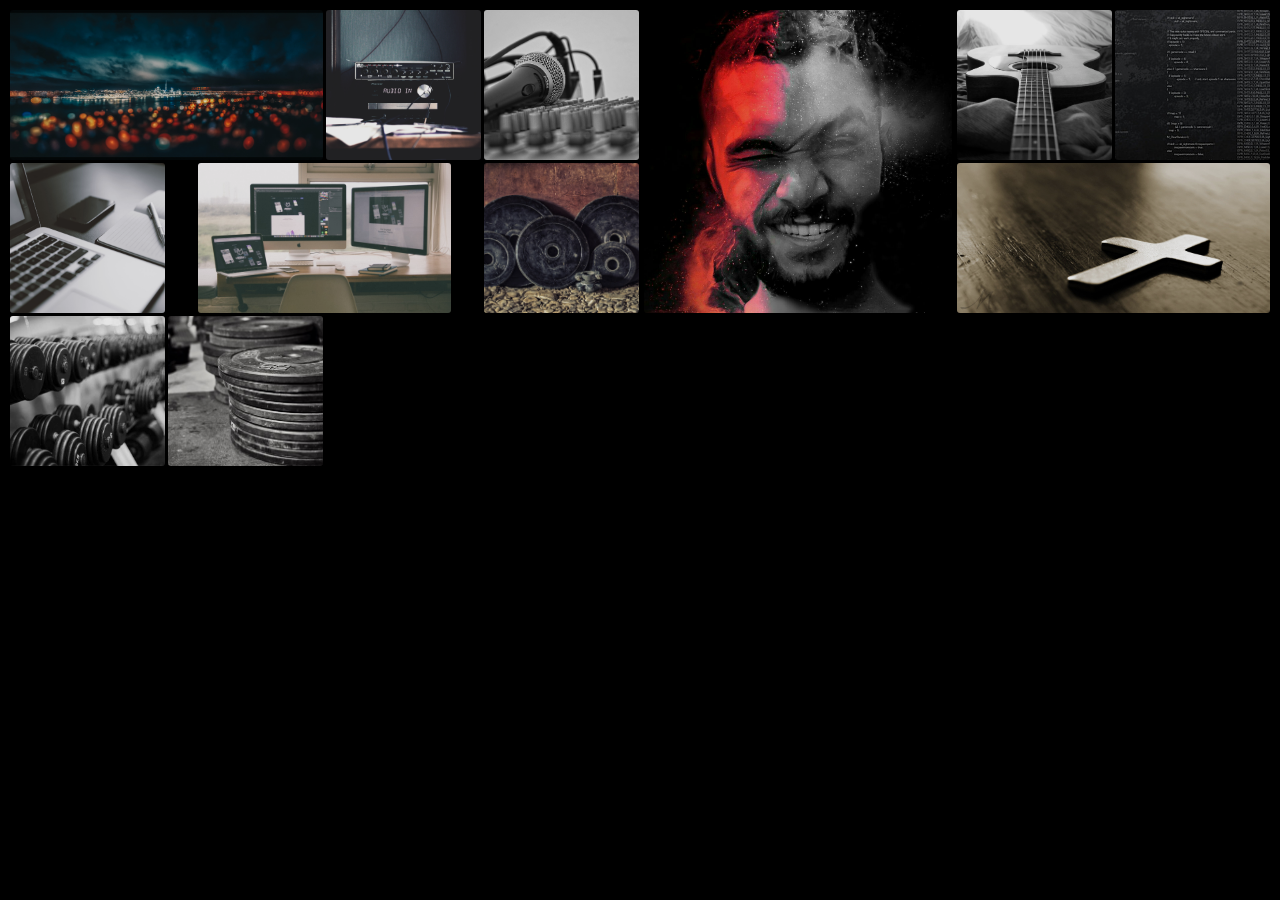
<file: gallery/gallery_1.html>
<!DOCTYPE html>
<html lang="en">
<head>
	<meta charset="UTF-8">
	<meta name="viewport" content="width=device-width, initial-scale=1.0, maximum-scale=1.0, user-scalable=no">
	<title>Gallery 1</title>
	<link rel="stylesheet" href="gallery_1.css">
</head>
<body>
	<div class="container">
		<div class="two horizontal">
			<img src="images/447beb66ea88933837b1d8dbefed154a.jpg" alt="">
		</div>
		<div class="three"><img src="images/Music/pexels-photo-474030.jpeg" alt=""></div>
		<div class="four"><img src="images/Music/pexels-photo-237459.jpeg" alt=""></div>
		<div class="one big">
			<img src="images/main_pic.jpg" alt="">
		</div>
		<div class="five"><img src="images/Music/pexels-photo-54133.jpeg" alt=""></div>
		<div class="six"><img src="images/Computer/235628ec21be977.jpg" alt=""></div>
		<div class="seven"><img src="images/Computer/288c6c353e76b11a0e39c53ba52ea8bc.jpg" alt=""></div>
		<div class="eight horizontal"><img src="images/Computer/pexels-photo-251225.jpeg" alt=""></div>
		<div class="nine horizontal"><img src="images/Christian/e61e7cbb4aff8a4c6c67fa2106ac0c62.jpg" alt=""></div>
		<div class="ten"><img src="images/gym/gym15.jpg" alt=""></img></div>
		<div class="eleven"><img src="images/gym/gym17.jpg" alt=""></img></div>
		<div class="twelve"><img src="images/gym/gym18.png" alt=""></img></div>
	</div>
</body>
</html>
</file>
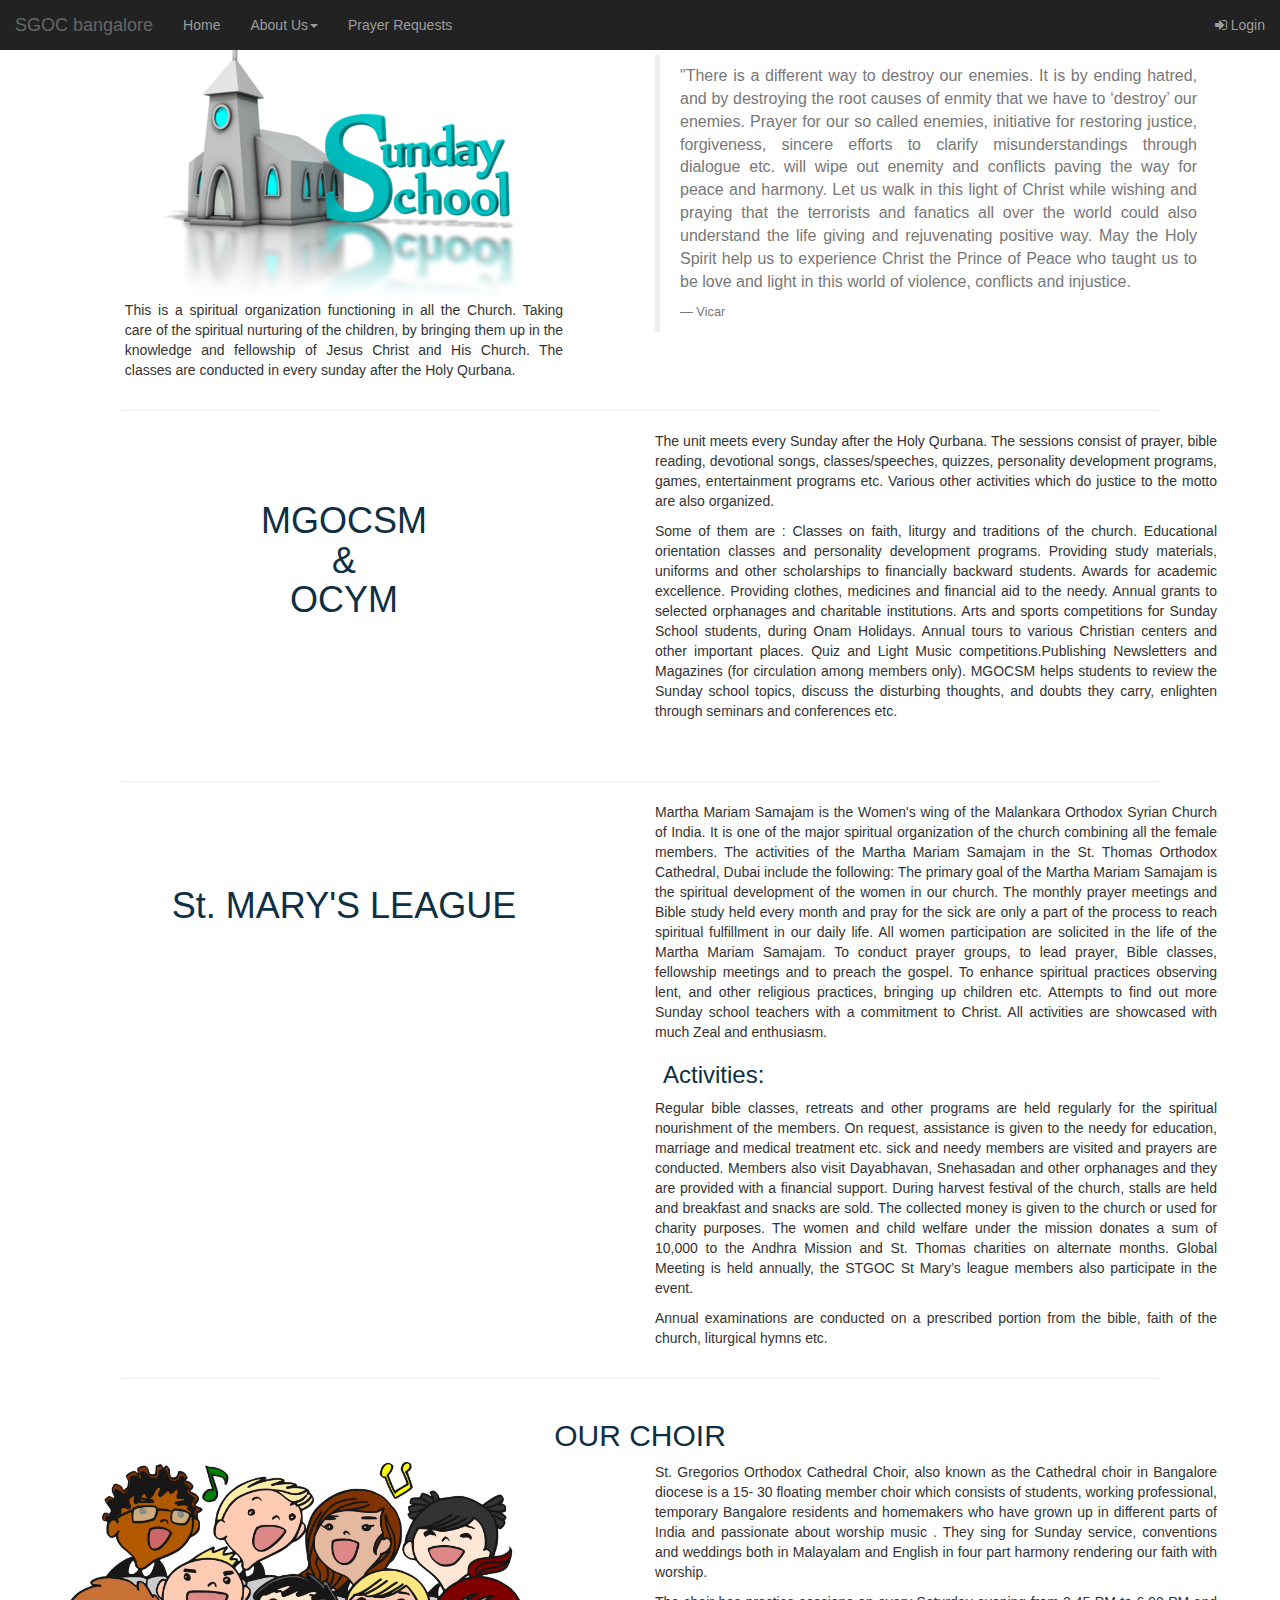
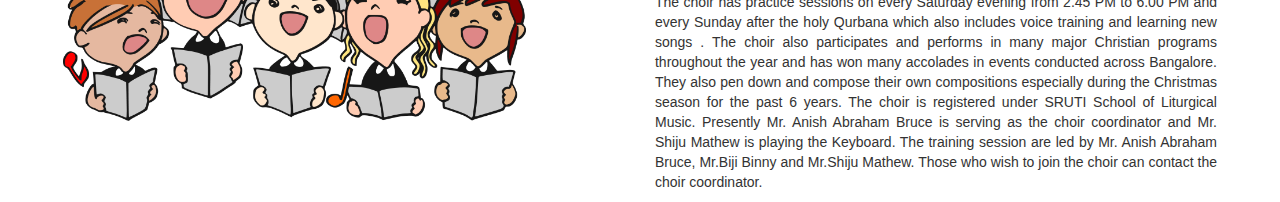
<file: sgoc/sgoc/organizations.html>
<!DOCTYPE html>
<html lang="en">
<head>
	<title>SGOC Organisations</title>
	<meta charset="utf-8">
	<meta name="viewport" content="width=device-width, initial-scale=1">
	<link rel="stylesheet" href="https://maxcdn.bootstrapcdn.com/bootstrap/3.3.7/css/bootstrap.min.css"><!--Bootstrap Library-->
	<link rel="stylesheet" type="text/css" href="../../font-awesome-4.6.3/css/font-awesome.min.css"><!--Font Awesome library-->
	<link rel="stylesheet" type="text/css" href="animate.css"><!--animate.css library-->
	<link rel="stylesheet" type="text/css" href="main.css">

	<link href="https://fonts.googleapis.com/css?family=Pacifico" rel="stylesheet">
	<link href="https://fonts.googleapis.com/css?family=Montserrat" rel="stylesheet" type="text/css">
	<link href="https://fonts.googleapis.com/css?family=Lato" rel="stylesheet" type="text/css">
	<link href="https://fonts.googleapis.com/css?family=Anton" rel="stylesheet">
	<link href="https://fonts.googleapis.com/css?family=Oswald" rel="stylesheet">
	
	<script src="https://ajax.googleapis.com/ajax/libs/jquery/3.1.1/jquery.min.js"></script><!-- jquery -->
	<script src="https://maxcdn.bootstrapcdn.com/bootstrap/3.3.7/js/bootstrap.min.js"></script><!-- bootstrap js -->
	<script src="script.js"></script>
	<style>
		hr{
			width: 90%;
		}
	</style>
</head>
<body>
	<nav id="main-nav" class="navbar navbar-inverse navbar-fixed-top" role="navigation">
		<div class="container-fluid">
			<div class="navbar-header">
				<button type="button" class="navbar-toggle" data-toggle="collapse" data-target="#myNavbar">
					<span class="icon-bar"></span>
					<span class="icon-bar"></span>
					<span class="icon-bar"></span>
				</button>
				<a class="navbar-brand" href="#" title="St. Gregorios Orthodox Cathedral">SGOC bangalore</a>
			</div>
			<div class="collapse navbar-collapse" id="myNavbar">
				<ul class="nav navbar-nav">
					<li><a href="index.html#home">Home</a></li>
					<li class="dropdown">
						<a class="dropdown-toggle" data-toggle="dropdown" href="#aboutUs">About Us<span class="caret"></span></a>
						<ul class="dropdown-menu">
							<li><a href="index.html#faith-section">Our Faith</a></li>
							<li><a href="#church">The Church</a></li>
							<li><a href="#directory">Parish Directory</a></li>
							<li><a href="index.html#vicars">Our Vicars</a></li>
							<li class="divider"></li>
							<li><a href="#Updates">Updates</a></li>
						</ul>
					</li>
					<li></li>
					<li></li>
					<li><a href="#prayerReq">Prayer Requests</a></li>
				</ul>
				<ul class="nav navbar-nav navbar-right">
					<li><a href="#login"><i class="fa fa-sign-in"></i> Login</a></li>
					<li></li>
				</ul>
			</div>
		</div>
	</div>
</nav>
<!--//////////////////////////////////////////////////////////////////////////////////////////////////////////////////////////////////-->
<section class="container organisation-description">
	<!-- ///////////////////////////////////////////SUNDAY SCHOOL///////////////////////////////// -->
	<div class="">
		<div id="sunday-school" class="row">
			<div class="col-sm-6">
				<img class="img-responsive" src="images/sunday_school_1.png">
				<div class="col-sm-push-1 col-sm-10">
					<p class="text-justify">
						This is a spiritual organization functioning in all the Church. Taking care of the spiritual nurturing of the children, by bringing them up in the knowledge and fellowship of Jesus Christ and His Church. The classes are conducted in every sunday after the Holy Qurbana.
					</p>
				</div>
			</div>
			<div class="col-sm-6">
				<blockquote style="font-size: 16px; margin-top: 55px;">
					<p class="text-justify text-muted">
						&quot;There is a different way to destroy our enemies. It is by ending hatred, and by destroying the root causes of enmity that we have to ‘destroy’ our enemies. Prayer for our so called enemies, initiative for restoring justice, forgiveness, sincere efforts to clarify misunderstandings through dialogue etc. will wipe out enemity and conflicts paving the way for peace and harmony. Let us walk in this light of Christ while wishing and praying that the terrorists and fanatics all over the world could also understand the life giving and rejuvenating positive way. May the Holy Spirit help us to experience Christ the Prince of Peace who taught us to be love and light in this world of violence, conflicts and injustice.
					</p>
					<footer>Vicar</footer>
				</blockquote>
			</div>
		</div>
	</div>
	<!-- ///////////////////////////////////////////END OF SUNDAY SCHOOL///////////////////////////////// -->
	<hr/>
	<!-- /////////////////////////////////////MGOCSM & OCYM/////////////////////////////////////////////// -->
	<div class="">
		<div id="mgocsm" class="row">
			<div id="mgocsm-div1" class="col-sm-6">
				<h1 class="text-center">MGOCSM<br/>&amp;<br/>OCYM</h1>
			</div>
			<div class="col-sm-6 text-justify">
				<p>
					The unit meets every Sunday after the Holy Qurbana. The sessions consist of prayer, bible reading, devotional songs, classes/speeches, quizzes, personality development programs, games, entertainment programs etc. Various other activities which do justice to the motto are also organized.
				</p>
				<p>
					Some of them are :
					Classes on faith, liturgy and traditions of the church. Educational orientation classes and personality development programs. Providing study materials, uniforms and other scholarships to financially backward students. Awards for academic excellence. Providing clothes, medicines and financial aid to the needy.
					Annual grants to selected orphanages and charitable institutions. Arts and sports competitions for Sunday School students, during Onam Holidays. Annual tours to various Christian centers and other important places. Quiz and Light Music competitions.Publishing Newsletters and Magazines (for circulation among members only). MGOCSM helps students to review the Sunday school topics, discuss the disturbing thoughts, and doubts they carry, enlighten through seminars and conferences etc.
				</p>
			</div>
		</div>
	</div>
	<!-- /////////////////////////////////////END OF MGOCSM & OCYM/////////////////////////////////////////////// -->
	<hr/>
	<!-- /////////////////////////////////////St. Mary's League/////////////////////////////////////////////// -->
	<div class="">
		<div id="mary-league" class="row">
			<div class="col-sm-6">
				<h1 class="text-center">St. MARY'S LEAGUE</h1>
			</div>
			<div class="col-sm-6 text-justify">
				<p>
					Martha Mariam Samajam is the Women's wing of the Malankara Orthodox Syrian Church of India. It is one of the major spiritual organization of the church combining all the female members. The activities of the Martha Mariam Samajam in the St. Thomas Orthodox Cathedral, Dubai include the following: The primary goal of the Martha Mariam Samajam is the spiritual development of the women in our church. The monthly prayer meetings and Bible study held every month and pray for the sick are only a part of the process to reach spiritual fulfillment in our daily life. All women participation are solicited in the life of the Martha Mariam Samajam. To conduct prayer groups, to lead prayer, Bible classes, fellowship meetings and to preach the gospel. To enhance spiritual practices observing lent, and other religious practices, bringing up children etc. Attempts to find out more Sunday school teachers with a commitment to Christ. All activities are showcased with much Zeal and enthusiasm. 
				</p>
				<h3>Activities:</h3>
				<p>
					Regular bible classes, retreats and other programs are held regularly for the spiritual nourishment of the members. On request, assistance is given to the needy for education, marriage and medical treatment etc. sick and needy members are visited and prayers are conducted. Members also visit Dayabhavan, Snehasadan and other orphanages and they are provided with a financial support. During harvest festival of the church, stalls are held and breakfast and snacks are sold. The collected money is given to the church or used for charity purposes. The women and child welfare under the mission donates a sum of 10,000 to the Andhra Mission and St. Thomas charities on alternate months. Global Meeting is held annually, the STGOC St Mary’s league members also participate in the event.
				</p>
				<p>
					Annual examinations are conducted on a prescribed portion from the bible, faith of the church, liturgical hymns etc.
				</p>
			</div>
		</div>
	</div>
	<hr/>
	<!-- /////////////////////////////////////CHOIR/////////////////////////////////////////////// -->
	<div class="" id="choir">
		<div class="row">
			<h2 class="text-center">OUR CHOIR</h2>
		</div>
		<div class="row">
			<div class="col-sm-5">
				<img class="img-responsive" src="images/choir1.png">
			</div>
			<div class="col-sm-6 col-sm-push-1 text-justify">
				<p>
					St. Gregorios Orthodox Cathedral Choir, also known as the Cathedral choir in Bangalore diocese is a 15- 30 floating member choir which consists of students, working professional, temporary Bangalore residents and homemakers who have grown up in different parts of India and passionate about worship music . They sing for Sunday service, conventions and weddings both in Malayalam and English in four part harmony rendering our faith with worship. 
				</p>
				<p>
					The choir has practice sessions on every Saturday evening from 2.45 PM to 6.00 PM and every Sunday after the holy Qurbana which also includes voice training and learning new songs . The choir also participates and performs in many major Christian programs throughout the year and has won many accolades in events conducted across Bangalore. They also pen down and compose their own compositions especially during the Christmas season for the past 6 years. The choir is registered under SRUTI School of Liturgical Music. Presently Mr. Anish Abraham Bruce is serving as the choir coordinator and Mr. Shiju Mathew is playing the Keyboard. The training session are led by Mr. Anish Abraham Bruce, Mr.Biji Binny and Mr.Shiju Mathew. Those who wish to join the choir can contact the choir coordinator.
				</p>
			</div>
		</div>
	</div>
</section>
</body>
</html>
</file>
<file: gallery/gallery_1.css>
body{
	margin: 0;
	/*padding: 10px;*/
	box-sizing: border-box;
	background: black;
}
.container{
	margin: 10px;
	display: grid;
	grid-template-columns: repeat(auto-fit, minmax(150px, 1fr));
	grid-auto-rows: 150px;
	grid-gap: 3px;
	grid-auto-flow: dense;
	height: 100%;	
}
.container > div{
	text-align: center;
	background: black;
	margin: 0 auto;
}
.container > div >img{
	width: 100%;
	height: 100%;
	display: block;
	object-fit: cover;
	transition: 0.5s;
	opacity: 0.9;
	border-radius: 3px;
}
.horizontal{
	grid-column: span 2;
}
.vertical{
	grid-row: span 2;
}
.big{
	grid-row: span 2;
	grid-column: span 2
}
.nine{
	/*grid-row: 1 / 2;*/
}
.container > div >img:hover{
	/*box-shadow:0 0 5px grey;*/
	opacity: 1;
	cursor: pointer;
}
</file>
<file: sgoc/sgoc/main.css>
body{
	margin: 0;
	padding: 0;
	/*height: 3000px;*/
}
body h1, h2, h3, h4, h5, h6{
	color: #0e2f44;
}
nav.navbar{
	border: 0px;
	/*	background-color: maroon;*/
	border-radius: 0px;
	margin-bottom: 0px;
}
/*nav.navbar .nav li a,
nav.navbar a.navbar-brand{
	color: #ebebeb;
	transition: 0.5s;
}
*/
nav.navbar a.navbar-brand:hover{
	color: #666;
}
header{
	background-image: url(images/cross1.jpg);
	background-repeat: no-repeat;
	background-size: cover;
	background-attachment: fixed;
	background-position: center center;
	width: 100%;
	height: 100vh;
	/*border-radius-:50px;*/
}
header div{
	padding-top: 12%;
	font-family: 'Pacifico', cursive;
	/*position: fixed;*/
	/*padding-bottom: 50%;*/
}
img{
	margin: 0px auto;
}
#vicars img{
	border-radius: 4px;
	box-shadow: 0px 3px 10px grey;
}
#vicars{
	background-color: #f7f7f7;
	padding-top: 5%;
	padding-bottom: 6%;
	border-bottom: 1px solid #ebebeb;
}
.vicars {
	min-height: 20px;
	padding: 19px;
	border: none;
}
#vicars a{
	text-decoration: none;
	color: #0e2f44;
}
.paragraph{
	margin-top: 10%;
	margin-bottom: 10%;
	font-size: 110%;
}
.heading{
	letter-spacing: 3px;
	padding: 10px;
}
#faith-section{
	border-bottom: 1px solid #ebebeb;
	width: 100%;
	height: auto;
	padding: 95px 0 3% 0;
}
@media screen and (max-width: 800px){
	#faith-after-image{
		margin-top: 30px;
	}
}
@media screen and (min-width: 200px){
	header #church-name{
		margin-top: 130px;
	}
}
@media screen and (min-width: 400px){
	header #church-name{
		margin-top: 100px;
	}
}
@media screen and (min-width: 650px){
	header #church-name{
		margin-top: 90px;
	}
}
@media screen and (min-width: 992px){
	header #church-name{
		margin-left: 40px;
		margin-top: auto;
	}
}
#faith-section img{
	margin: 0 auto;
}
#faith-section a{
	text-decoration: none;
	color: black;
}
.faith-subsection{
	/*border: 1px solid brown;*/
	/*background-color: #f3f3f3;*/
	padding: 6px 20px;
	border: 1px solid #5bc0de;
	height: 320px;
}
div .more{
	background-color: #5bc0de;
	color: white;
	/*border-radius: 4px;*/
	margin-left: auto;
	margin-right: auto;
	/*color: white;*/
	padding: 10px 0 0;
	width: 100%;
	height: 40px;
	font-family: 'Oswald', sans-serif;
	transition: 0.6s;
}
div .more:hover{
	background-color: #428bca;
}
#organizations{
	height: auto;
	/*background: #ebebeb;*/
	/*transform: rotate(-35deg);*/
	padding-top: 3%;
	padding-bottom: 9%;
	border-top: 1px solid #ebebeb;
	border-bottom: 1px solid #ebebeb;
}
#organzsations img{
	margin: 0 auto;
}
#organizations #organizations-front-images img{
	border-radius: 5px;
	transition: 0.5s;
	margin: 5px auto;
}
#organizations #organizations-front-images img:hover{
	transform: scale(1.05);
	box-shadow: 0 0 10px #ebebeb;
}
#organizations h1{
	padding-top: 2%;
	padding-bottom: 3%;
}
.organization-description{
	/*background-color: yellow;*/
	/*z-index: 999;*/
	width: 100%;
	height: auto;
	padding-top: 5%;
	/*display: none;*/
}
.organization-description #choir h2{
	padding-top: 15px;
}
.organization-description #choir {
	margin-top: 5%;
}
#mgocsm{
	padding-bottom: 30px;
}
#mgocsm-div1{
	margin-top: 50px;
}
@media screen and (max-width: 768px){
	#mgocsm{
		padding-bottom: -30px;
	}
	#mgocsm-div1{
		margin-top: -10px;
		margin-bottom: 40px;
	}
}
#mary-league h3{
	padding-left: 8px;
}
 #mary-league h1{
	margin-top: 15%;
	/*font-size: 40px;*/
}
.container{
	padding-right: 8px;
	padding-left: 8px;
}
.find-us{
	padding-top: 10px;
	text-align: center;
	font-family: nevis;
	font-weight: bold;
	font-size: 40px;
}
</file>
